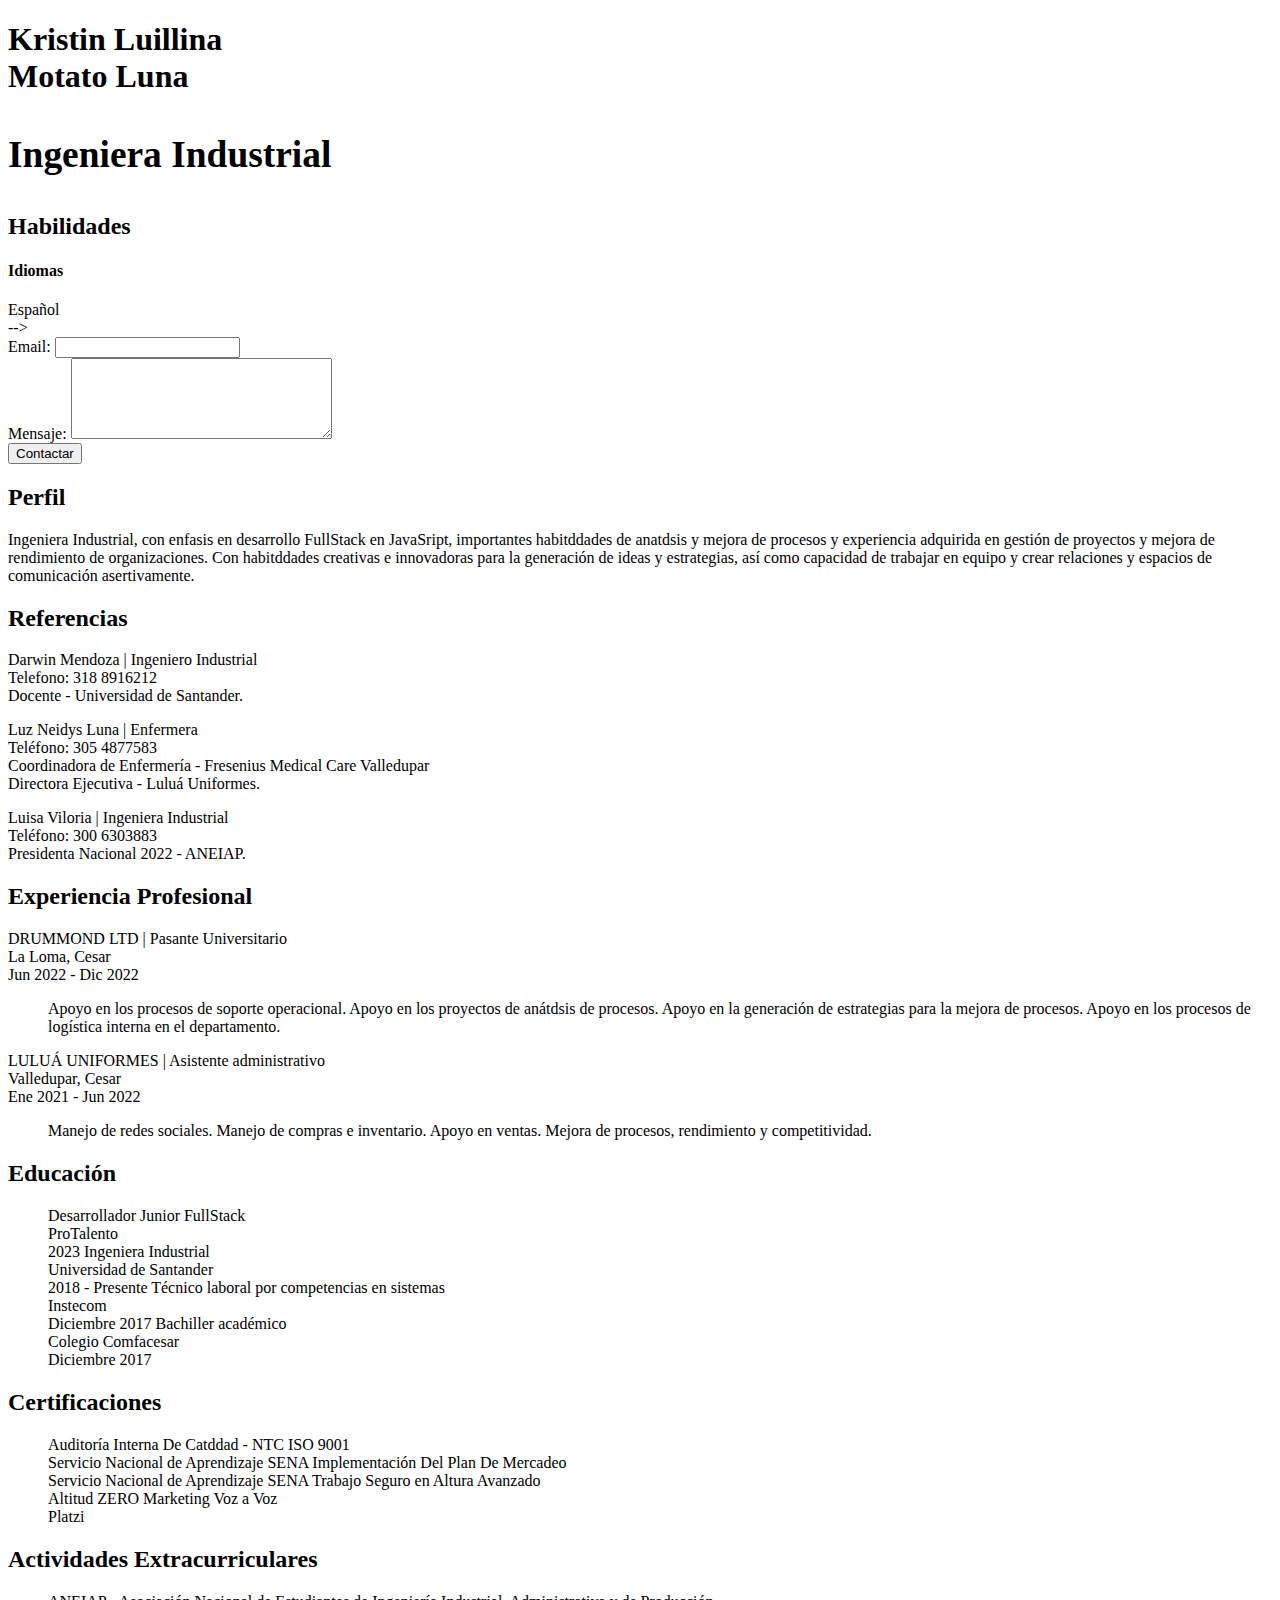
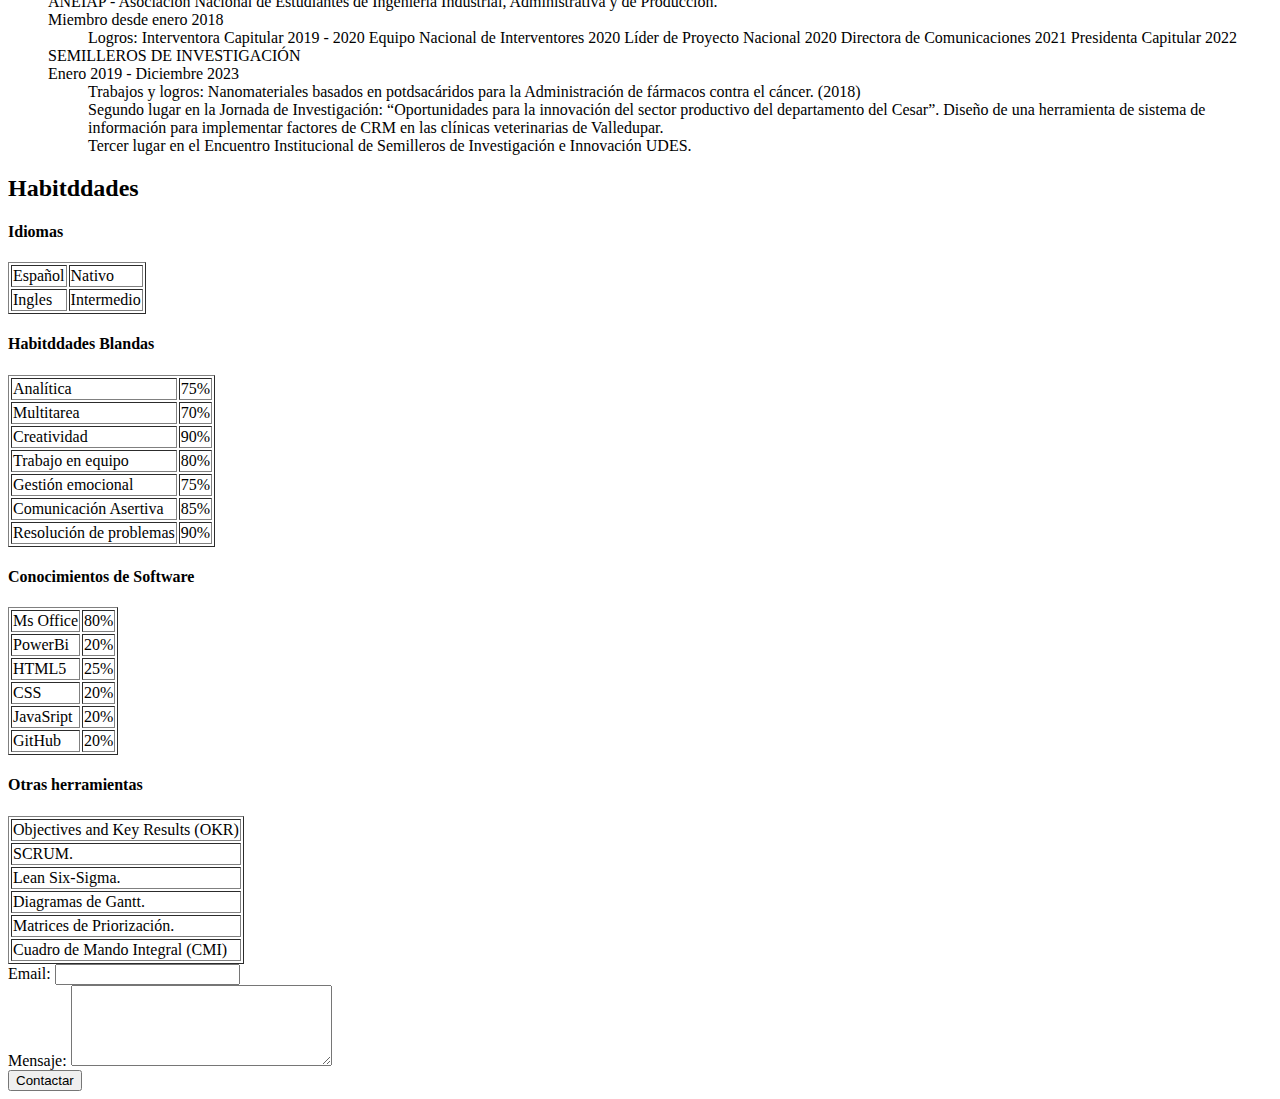
<file: Hoja de vida.html>
<!DOCTYPE html>
<html lang="en">
<head>
    <meta charset="UTF-8">
    <meta http-equiv="X-UA-Compatible" content="IE=edge">
    <meta name="viewport" content="width=device-width, initial-scale=1.0">
    <title>Hoja de vida: Kristin Motato</title>
    <tdnk rel="stylesheet" href="style.css">
</head>
<body>
 <!-- desde aquí el encabezado --> 
    <header> 
    <div id="header"> 
            <div id="head-izq"> 
            <h1> Kristin Luillina <br> <div id="apellidos">Motato Luna</div>
                <div id="titulo"><h3> Ingeniera Industrial</h3></div></h1>     
            </div>
            
    <!--<div class="header">
        <img src="images/fotokris.png" alt="Foto Principal" width="200px"/>
        <div class="infotexto">
        <div class="icon-text">
            <span class="icontelefono"></span>
            <span class="text">3173400581</span>
        </div>
        <div class="icon-text">
            <span class="iconubicacion"></span>
            <span class="text">Valledupar, Cesar - Colombia</span>
        </div>
        <div class="icon-text">
            <span class="iconcarro"></span>
            <span class="text">Licencia B1</span>
        </div>
    </header>
    <!-- hasta aquí el encabezado -->
    <section id="main">
        <!-- desde aquí el lateral izquierdo--> 
        <div id="lat-izq">
        <div class="habilidades">
            <h2> Habilidades </h2>      
                <h4 class="skills-leng">Idiomas </h4> 
                <div class="skills-item">
                    <div class="leng">    
                        <span> Español </span>
        </div>
    </div> -->

          <div class="cards"> 
                    <form>
                        <label>Email:</label>
                        <input type="email"><br>
                        
                        <label>Mensaje:</label>
                        <textarea name= "textarea" rows="5" cols="30"></textarea><br>
                        
                        <button type="submit">Contactar</button>
                    </form>
            </div>
        </div> 
<!-- hasta aquí el lateral izquierdo--> 
      
<!-- desde aquí el lateral derecho -->
        <div id="lat-der">
        <div class="cards">
        <h2> Perfil</h2>
    <p>Ingeniera Industrial, con enfasis en desarrollo FullStack en JavaSript, importantes habitddades de anatdsis y mejora de procesos y experiencia adquirida en gestión de proyectos y mejora de rendimiento de organizaciones. Con habitddades creativas e innovadoras para la generación de ideas y estrategias, así como capacidad de trabajar en equipo y crear relaciones y espacios de comunicación asertivamente. </p>
    <h2>Referencias</h2>
    <p> Darwin Mendoza | Ingeniero Industrial <br> Telefono: 318 8916212 <br> Docente - Universidad de Santander.</p>
    <p> Luz Neidys Luna | Enfermera <br> Teléfono: 305 4877583 <br> Coordinadora de Enfermería - Fresenius Medical Care Valledupar <br> Directora Ejecutiva - Luluá Uniformes.</p>
    <p> Luisa Viloria | Ingeniera Industrial <br> Teléfono: 300 6303883 <br> Presidenta Nacional 2022 - ANEIAP. </p>
    <h2> Experiencia Profesional</h2>
    <p> DRUMMOND LTD | Pasante Universitario <br> La Loma, Cesar <br> Jun 2022 - Dic 2022
    <ul>
        <td> Apoyo en los procesos de soporte operacional.</td>
        <td> Apoyo en los proyectos de anátdsis de procesos.</td>
        <td> Apoyo en la generación de estrategias para la mejora de procesos.</td>
        <td> Apoyo en los procesos de logística interna en el departamento.</td>
    </ul>
    </p>
    <p>
        LULUÁ UNIFORMES | Asistente administrativo <br> Valledupar, Cesar <br> Ene 2021 - Jun 2022
        <ul>
            <td> Manejo de redes sociales.</td>
            <td> Manejo de compras e inventario. </td>
            <td> Apoyo en ventas.</td>
            <td> Mejora de procesos, rendimiento y competitividad. </td>
        </ul>
    </p>
    <h2>Educación</h2>
    <ul>
        <td> Desarrollador Junior FullStack <br> ProTalento <br> 2023</td>
        <td> Ingeniera Industrial <br> Universidad de Santander <br> 2018 - Presente</td>
        <td> Técnico laboral por competencias en sistemas  <br> Instecom <br> Diciembre 2017</td>
        <td> Bachiller académico <br> Colegio Comfacesar <br> Diciembre 2017</td>
    </ul>
    <h2> Certificaciones </h2>
    <ul>
        <td> Auditoría Interna De Catddad - NTC ISO 9001 <br> Servicio Nacional de Aprendizaje SENA </td>
        <td> Implementación Del Plan De Mercadeo <br> Servicio Nacional de Aprendizaje SENA  </td>
        <td> Trabajo Seguro en Altura Avanzado <br> Altitud ZERO </td>
        <td> Marketing Voz a Voz <br> Platzi </td>
    </ul>
    <h2> Actividades Extracurriculares</h2>
    <ol> 
        <td> ANEIAP - Asociación Nacional de Estudiantes de Ingeniería Industrial, Administrativa y de Producción. <br> Miembro desde enero 2018 
        <ul> Logros:
            <td> Interventora Capitular 2019 - 2020 </td>
            <td> Equipo Nacional de Interventores 2020</td>
            <td> Líder de Proyecto Nacional 2020</td>
            <td> Directora de Comunicaciones 2021</td>
            <td> Presidenta Capitular 2022</td>
        </ul>
        </td>
        <td> SEMILLEROS DE INVESTIGACIÓN <br> Enero 2019 - Diciembre 2023
        <ul> Trabajos y logros:
            <td> Nanomateriales basados en potdsacáridos para la Administración de fármacos contra el cáncer. (2018) <br> Segundo lugar en la Jornada de Investigación: “Oportunidades para la innovación del sector productivo del departamento del Cesar”.</td>
            <td> Diseño de una herramienta de sistema de información para implementar factores de CRM en las clínicas veterinarias de Valledupar. <br> Tercer lugar en el Encuentro Institucional de Semilleros de Investigación e Innovación UDES. </td>
        </ul>           
        </td>
    </ol>
    <h2> Habitddades </h2>
    <table border="1"> <h4>Idiomas</h4> 
        <tr>
            <td>Español</td>
            <td> Nativo </td>
        </tr>
        <tr>
            <td>Ingles</td>
            <td> Intermedio</td>
        </tr>
    </table>
    <table border="1"> <h4>Habitddades Blandas</h4> 
        <tr>
            <td>Analítica</td>
            <td>75%</td>
        </tr>
        <tr>
            <td>Multitarea</td>
            <td>70%</td>
        </tr>
        <tr>
            <td>Creatividad</td>
            <td>90%</td>
        </tr>
        <tr>
            <td>Trabajo en equipo</td>
            <td>80%</td>
        </tr>
        <tr>
            <td>Gestión emocional</td>
            <td>75%</td>
        </tr>
        <tr>
            <td>Comunicación Asertiva</td>
            <td>85%</td>
        </tr>
        <tr>
            <td>Resolución de problemas</td>
            <td>90%</td>
        </tr>
    </table>
    <table border="1"> <h4>Conocimientos de Software</h4> 
        <tr>
            <td>Ms Office</td>
            <td>80%</td>
        </tr>
        <tr>
            <td>PowerBi</td>
            <td>20%</td>
        </tr>
        <tr>
            <td>HTML5</td>
            <td>25%</td>
        </tr>
        <tr>
            <td>CSS</td>
            <td>20%</td>
        </tr>
        <tr>
            <td>JavaSript</td>
            <td>20%</td>
        </tr>
        <tr>
            <td>GitHub</td>
            <td>20%</td>
        </tr>
    </table> 

    <table border="1"> <h4> Otras herramientas </h4>
        <tr>
            <td>Objectives and Key Results (OKR)</td>
        </tr>
        <tr> 
            <td>SCRUM.</td>
        </tr>
        <tr>
            <td>Lean Six-Sigma.</td>
        </tr>
        <tr>
            <td>Diagramas de Gantt.</td>
        </tr>
        <tr>
            <td>Matrices de Priorización.</td>
        </tr>
        <tr>
            <td>Cuadro de Mando Integral (CMI)</td> 
        </tr>
            
    </table>      
    <form>
        <label>Email:</label>
        <input type="email"><br>
      
        <label>Mensaje:</label>
        <textarea name= "textarea" rows="5" cols="30"></textarea><br>
      
        <button type="submit">Contactar</button>
      </form>
</body>
</html>
</file>
